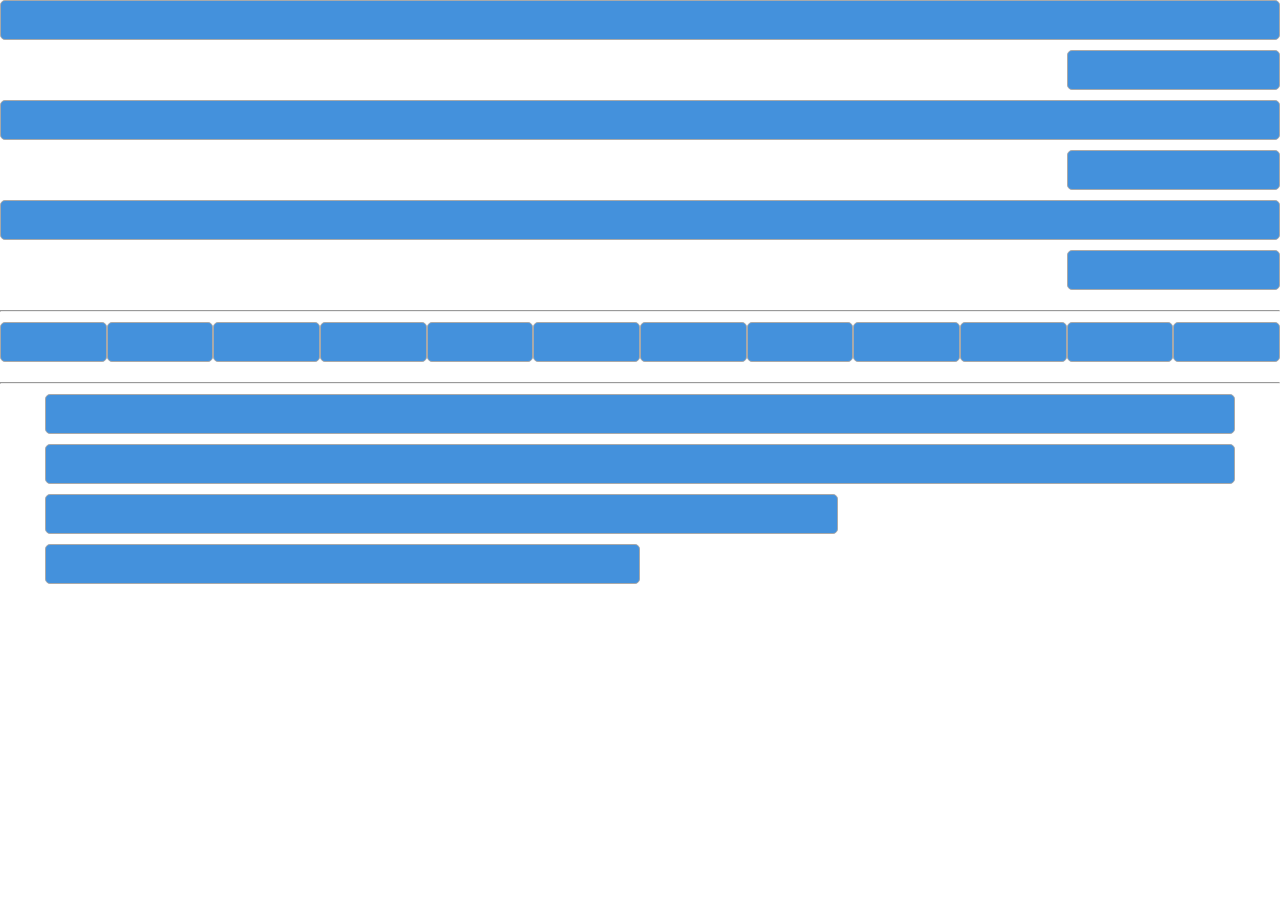
<file: mobile_first/index.html>
<!DOCTYPE html>
<html>
<head lang="en">
    <meta charset="UTF-8">
    <title>Demo</title>
    <link href="wysgrid.css" rel="stylesheet">
</head>
<body>
<style type="text/css">
    * {
        transition: 1.5s all;
    }
    body {
        margin: 0;
    }
    img {
        max-width: 100%;
        width: 100%;
        border: 1px solid black;
    }
    hr {
        margin: 10px 0;
    }
    .row div {
        height: 40px;
        background: #4491dc;
        border: 1px solid darkgray;
        border-radius: 5px;
        margin-bottom: 10px;

    }
    .row div:hover {
        background-color: #347ec5;
        transition: 0;
    }
</style>
<div class="container-fluid">
    <div class="row">
        <div class="xs-12 xs-offset-0 sm-2 sm-offset-10 md-12 md-offset-0 lg-2 lg-offset-10 xl-12 xl-offset-0"></div>
        <div class="xs-2 xs-offset-10 sm-12 sm-offset-0 md-2 md-offset-10 lg-12 lg-offset-0 xl-2 xl-offset-10"></div>
        <div class="xs-12 xs-offset-0 sm-2 sm-offset-10 md-12 md-offset-0 lg-2 lg-offset-10 xl-12 xl-offset-0"></div>
        <div class="xs-2 xs-offset-10 sm-12 sm-offset-0 md-2 md-offset-10 lg-12 lg-offset-0 xl-2 xl-offset-10"></div>
        <div class="xs-12 xs-offset-0 sm-2 sm-offset-10 md-12 md-offset-0 lg-2 lg-offset-10 xl-12 xl-offset-0"></div>
        <div class="xs-2 xs-offset-10 sm-12 sm-offset-0 md-2 md-offset-10 lg-12 lg-offset-0 xl-2 xl-offset-10"></div>

    </div>
</div>
<hr>
<div class="full-screen-container">
    <div class="row">
        <div class="xs-12 sm-6 md-4 lg-3 xl-1"></div>
        <div class="xs-12 sm-6 md-4 lg-3 xl-1"></div>
        <div class="xs-12 sm-6 md-4 lg-3 xl-1"></div>
        <div class="xs-12 sm-6 md-4 lg-3 xl-1"></div>
        <div class="xs-12 sm-6 md-4 lg-3 xl-1"></div>
        <div class="xs-12 sm-6 md-4 lg-3 xl-1"></div>
        <div class="xs-12 sm-6 md-4 lg-3 xl-1"></div>
        <div class="xs-12 sm-6 md-4 lg-3 xl-1"></div>
        <div class="xs-12 sm-6 md-4 lg-3 xl-1"></div>
        <div class="xs-12 sm-6 md-4 lg-3 xl-1"></div>
        <div class="xs-12 sm-6 md-4 lg-3 xl-1"></div>
        <div class="xs-12 sm-6 md-4 lg-3 xl-1"></div>
    </div>
</div>
<hr>
<div class="container">
    <div class="row">
        <div class="xs-12 sm-8 md-6 lg-4 xl-12"></div>
        <div class="xs-12 sm-4 md-6 lg-8 xl-12"></div>
    </div>
    <div class="row">
        <div class="xl-8"></div>
        <div class="md-6"></div>
    </div>
</div>

</body>
</html>
</file>
<file: mobile_first/wysgrid.css>
/* Break Points */
/* Gutter sizes */
/*Container Size is determined from variables with a gutter given based on the gutter variable */
/* Container widths */
.container {
  margin-left: auto;
  margin-right: auto;
  padding-left: 5px;
  padding-right: 5px;
}
@media (min-width: 468px) {
  .container {
    width: 458px;
  }
}
@media (min-width: 768px) {
  .container {
    width: 758px;
  }
}
@media (min-width: 992px) {
  .container {
    width: 982px;
  }
}
@media (min-width: 1200px) {
  .container {
    width: 1190px;
  }
}
.container-fluid {
  margin-right: auto;
  margin-left: auto;
  padding-left: 5px;
  padding-right: 5px;
}
.full-screen-container {
  margin-right: auto;
  margin-left: auto;
}
.full-screen-container .row {
  margin-left: 0;
  margin-right: 0;
}
.row {
  margin-left: -5px;
  margin-right: -5px;
}
* {
  box-sizing: border-box;
}
*:before,
*:after {
  box-sizing: border-box;
}
.xs-1,
.sm-1,
.md-1,
.lg-1,
.xl-1,
.xs-2,
.sm-2,
.md-2,
.lg-2,
.xl-2,
.xs-3,
.sm-3,
.md-3,
.lg-3,
.xl-3,
.xs-4,
.sm-4,
.md-4,
.lg-4,
.xl-4,
.xs-5,
.sm-5,
.md-5,
.lg-5,
.xl-5,
.xs-6,
.sm-6,
.md-6,
.lg-6,
.xl-6,
.xs-7,
.sm-7,
.md-7,
.lg-7,
.xl-7,
.xs-8,
.sm-8,
.md-8,
.lg-8,
.xl-8,
.xs-9,
.sm-9,
.md-9,
.lg-9,
.xl-9,
.xs-10,
.sm-10,
.md-10,
.lg-10,
.xl-10,
.xs-11,
.sm-11,
.md-11,
.lg-11,
.xl-11,
.xs-12,
.sm-12,
.md-12,
.lg-12,
.xl-12 {
  position: relative;
  min-height: 1px;
  padding-left: 5px;
  padding-right: 5px;
}
.xs-1,
.xs-2,
.xs-3,
.xs-4,
.xs-5,
.xs-6,
.xs-7,
.xs-8,
.xs-9,
.xs-10,
.xs-11,
.xs-12 {
  float: left;
}
.xs-12 {
  width: 100%;
}
.xs-11 {
  width: 91.66666667%;
}
.xs-10 {
  width: 83.33333333%;
}
.xs-9 {
  width: 75%;
}
.xs-8 {
  width: 66.66666667%;
}
.xs-7 {
  width: 58.33333333%;
}
.xs-6 {
  width: 50%;
}
.xs-5 {
  width: 41.66666667%;
}
.xs-4 {
  width: 33.33333333%;
}
.xs-3 {
  width: 25%;
}
.xs-2 {
  width: 16.66666667%;
}
.xs-1 {
  width: 8.33333333%;
}
.xs-pull-12 {
  right: 100%;
}
.xs-pull-11 {
  right: 91.66666667%;
}
.xs-pull-10 {
  right: 83.33333333%;
}
.xs-pull-9 {
  right: 75%;
}
.xs-pull-8 {
  right: 66.66666667%;
}
.xs-pull-7 {
  right: 58.33333333%;
}
.xs-pull-6 {
  right: 50%;
}
.xs-pull-5 {
  right: 41.66666667%;
}
.xs-pull-4 {
  right: 33.33333333%;
}
.xs-pull-3 {
  right: 25%;
}
.xs-pull-2 {
  right: 16.66666667%;
}
.xs-pull-1 {
  right: 8.33333333%;
}
.xs-pull-0 {
  right: auto;
}
.xs-push-12 {
  left: 100%;
}
.xs-push-11 {
  left: 91.66666667%;
}
.xs-push-10 {
  left: 83.33333333%;
}
.xs-push-9 {
  left: 75%;
}
.xs-push-8 {
  left: 66.66666667%;
}
.xs-push-7 {
  left: 58.33333333%;
}
.xs-push-6 {
  left: 50%;
}
.xs-push-5 {
  left: 41.66666667%;
}
.xs-push-4 {
  left: 33.33333333%;
}
.xs-push-3 {
  left: 25%;
}
.xs-push-2 {
  left: 16.66666667%;
}
.xs-push-1 {
  left: 8.33333333%;
}
.xs-push-0 {
  left: auto;
}
.xs-offset-12 {
  margin-left: 100%;
}
.xs-offset-11 {
  margin-left: 91.66666667%;
}
.xs-offset-10 {
  margin-left: 83.33333333%;
}
.xs-offset-9 {
  margin-left: 75%;
}
.xs-offset-8 {
  margin-left: 66.66666667%;
}
.xs-offset-7 {
  margin-left: 58.33333333%;
}
.xs-offset-6 {
  margin-left: 50%;
}
.xs-offset-5 {
  margin-left: 41.66666667%;
}
.xs-offset-4 {
  margin-left: 33.33333333%;
}
.xs-offset-3 {
  margin-left: 25%;
}
.xs-offset-2 {
  margin-left: 16.66666667%;
}
.xs-offset-1 {
  margin-left: 8.33333333%;
}
.xs-offset-0 {
  margin-left: 0%;
}
@media (min-width: 468px) {
  .sm-1,
  .sm-2,
  .sm-3,
  .sm-4,
  .sm-5,
  .sm-6,
  .sm-7,
  .sm-8,
  .sm-9,
  .sm-10,
  .sm-11,
  .sm-12 {
    float: left;
  }
  .sm-12 {
    width: 100%;
  }
  .sm-11 {
    width: 91.66666667%;
  }
  .sm-10 {
    width: 83.33333333%;
  }
  .sm-9 {
    width: 75%;
  }
  .sm-8 {
    width: 66.66666667%;
  }
  .sm-7 {
    width: 58.33333333%;
  }
  .sm-6 {
    width: 50%;
  }
  .sm-5 {
    width: 41.66666667%;
  }
  .sm-4 {
    width: 33.33333333%;
  }
  .sm-3 {
    width: 25%;
  }
  .sm-2 {
    width: 16.66666667%;
  }
  .sm-1 {
    width: 8.33333333%;
  }
  .sm-pull-12 {
    right: 100%;
  }
  .sm-pull-11 {
    right: 91.66666667%;
  }
  .sm-pull-10 {
    right: 83.33333333%;
  }
  .sm-pull-9 {
    right: 75%;
  }
  .sm-pull-8 {
    right: 66.66666667%;
  }
  .sm-pull-7 {
    right: 58.33333333%;
  }
  .sm-pull-6 {
    right: 50%;
  }
  .sm-pull-5 {
    right: 41.66666667%;
  }
  .sm-pull-4 {
    right: 33.33333333%;
  }
  .sm-pull-3 {
    right: 25%;
  }
  .sm-pull-2 {
    right: 16.66666667%;
  }
  .sm-pull-1 {
    right: 8.33333333%;
  }
  .sm-pull-0 {
    right: auto;
  }
  .sm-push-12 {
    left: 100%;
  }
  .sm-push-11 {
    left: 91.66666667%;
  }
  .sm-push-10 {
    left: 83.33333333%;
  }
  .sm-push-9 {
    left: 75%;
  }
  .sm-push-8 {
    left: 66.66666667%;
  }
  .sm-push-7 {
    left: 58.33333333%;
  }
  .sm-push-6 {
    left: 50%;
  }
  .sm-push-5 {
    left: 41.66666667%;
  }
  .sm-push-4 {
    left: 33.33333333%;
  }
  .sm-push-3 {
    left: 25%;
  }
  .sm-push-2 {
    left: 16.66666667%;
  }
  .sm-push-1 {
    left: 8.33333333%;
  }
  .sm-push-0 {
    left: auto;
  }
  .sm-offset-12 {
    margin-left: 100%;
  }
  .sm-offset-11 {
    margin-left: 91.66666667%;
  }
  .sm-offset-10 {
    margin-left: 83.33333333%;
  }
  .sm-offset-9 {
    margin-left: 75%;
  }
  .sm-offset-8 {
    margin-left: 66.66666667%;
  }
  .sm-offset-7 {
    margin-left: 58.33333333%;
  }
  .sm-offset-6 {
    margin-left: 50%;
  }
  .sm-offset-5 {
    margin-left: 41.66666667%;
  }
  .sm-offset-4 {
    margin-left: 33.33333333%;
  }
  .sm-offset-3 {
    margin-left: 25%;
  }
  .sm-offset-2 {
    margin-left: 16.66666667%;
  }
  .sm-offset-1 {
    margin-left: 8.33333333%;
  }
  .sm-offset-0 {
    margin-left: 0%;
  }
}
@media (min-width: 768px) {
  .md-1,
  .md-2,
  .md-3,
  .md-4,
  .md-5,
  .md-6,
  .md-7,
  .md-8,
  .md-9,
  .md-10,
  .md-11,
  .md-12 {
    float: left;
  }
  .md-12 {
    width: 100%;
  }
  .md-11 {
    width: 91.66666667%;
  }
  .md-10 {
    width: 83.33333333%;
  }
  .md-9 {
    width: 75%;
  }
  .md-8 {
    width: 66.66666667%;
  }
  .md-7 {
    width: 58.33333333%;
  }
  .md-6 {
    width: 50%;
  }
  .md-5 {
    width: 41.66666667%;
  }
  .md-4 {
    width: 33.33333333%;
  }
  .md-3 {
    width: 25%;
  }
  .md-2 {
    width: 16.66666667%;
  }
  .md-1 {
    width: 8.33333333%;
  }
  .md-pull-12 {
    right: 100%;
  }
  .md-pull-11 {
    right: 91.66666667%;
  }
  .md-pull-10 {
    right: 83.33333333%;
  }
  .md-pull-9 {
    right: 75%;
  }
  .md-pull-8 {
    right: 66.66666667%;
  }
  .md-pull-7 {
    right: 58.33333333%;
  }
  .md-pull-6 {
    right: 50%;
  }
  .md-pull-5 {
    right: 41.66666667%;
  }
  .md-pull-4 {
    right: 33.33333333%;
  }
  .md-pull-3 {
    right: 25%;
  }
  .md-pull-2 {
    right: 16.66666667%;
  }
  .md-pull-1 {
    right: 8.33333333%;
  }
  .md-pull-0 {
    right: auto;
  }
  .md-push-12 {
    left: 100%;
  }
  .md-push-11 {
    left: 91.66666667%;
  }
  .md-push-10 {
    left: 83.33333333%;
  }
  .md-push-9 {
    left: 75%;
  }
  .md-push-8 {
    left: 66.66666667%;
  }
  .md-push-7 {
    left: 58.33333333%;
  }
  .md-push-6 {
    left: 50%;
  }
  .md-push-5 {
    left: 41.66666667%;
  }
  .md-push-4 {
    left: 33.33333333%;
  }
  .md-push-3 {
    left: 25%;
  }
  .md-push-2 {
    left: 16.66666667%;
  }
  .md-push-1 {
    left: 8.33333333%;
  }
  .md-push-0 {
    left: auto;
  }
  .md-offset-12 {
    margin-left: 100%;
  }
  .md-offset-11 {
    margin-left: 91.66666667%;
  }
  .md-offset-10 {
    margin-left: 83.33333333%;
  }
  .md-offset-9 {
    margin-left: 75%;
  }
  .md-offset-8 {
    margin-left: 66.66666667%;
  }
  .md-offset-7 {
    margin-left: 58.33333333%;
  }
  .md-offset-6 {
    margin-left: 50%;
  }
  .md-offset-5 {
    margin-left: 41.66666667%;
  }
  .md-offset-4 {
    margin-left: 33.33333333%;
  }
  .md-offset-3 {
    margin-left: 25%;
  }
  .md-offset-2 {
    margin-left: 16.66666667%;
  }
  .md-offset-1 {
    margin-left: 8.33333333%;
  }
  .md-offset-0 {
    margin-left: 0%;
  }
}
@media (min-width: 992px) {
  .lg-1,
  .lg-2,
  .lg-3,
  .lg-4,
  .lg-5,
  .lg-6,
  .lg-7,
  .lg-8,
  .lg-9,
  .lg-10,
  .lg-11,
  .lg-12 {
    float: left;
  }
  .lg-12 {
    width: 100%;
  }
  .lg-11 {
    width: 91.66666667%;
  }
  .lg-10 {
    width: 83.33333333%;
  }
  .lg-9 {
    width: 75%;
  }
  .lg-8 {
    width: 66.66666667%;
  }
  .lg-7 {
    width: 58.33333333%;
  }
  .lg-6 {
    width: 50%;
  }
  .lg-5 {
    width: 41.66666667%;
  }
  .lg-4 {
    width: 33.33333333%;
  }
  .lg-3 {
    width: 25%;
  }
  .lg-2 {
    width: 16.66666667%;
  }
  .lg-1 {
    width: 8.33333333%;
  }
  .lg-pull-12 {
    right: 100%;
  }
  .lg-pull-11 {
    right: 91.66666667%;
  }
  .lg-pull-10 {
    right: 83.33333333%;
  }
  .lg-pull-9 {
    right: 75%;
  }
  .lg-pull-8 {
    right: 66.66666667%;
  }
  .lg-pull-7 {
    right: 58.33333333%;
  }
  .lg-pull-6 {
    right: 50%;
  }
  .lg-pull-5 {
    right: 41.66666667%;
  }
  .lg-pull-4 {
    right: 33.33333333%;
  }
  .lg-pull-3 {
    right: 25%;
  }
  .lg-pull-2 {
    right: 16.66666667%;
  }
  .lg-pull-1 {
    right: 8.33333333%;
  }
  .lg-pull-0 {
    right: auto;
  }
  .lg-push-12 {
    left: 100%;
  }
  .lg-push-11 {
    left: 91.66666667%;
  }
  .lg-push-10 {
    left: 83.33333333%;
  }
  .lg-push-9 {
    left: 75%;
  }
  .lg-push-8 {
    left: 66.66666667%;
  }
  .lg-push-7 {
    left: 58.33333333%;
  }
  .lg-push-6 {
    left: 50%;
  }
  .lg-push-5 {
    left: 41.66666667%;
  }
  .lg-push-4 {
    left: 33.33333333%;
  }
  .lg-push-3 {
    left: 25%;
  }
  .lg-push-2 {
    left: 16.66666667%;
  }
  .lg-push-1 {
    left: 8.33333333%;
  }
  .lg-push-0 {
    left: auto;
  }
  .lg-offset-12 {
    margin-left: 100%;
  }
  .lg-offset-11 {
    margin-left: 91.66666667%;
  }
  .lg-offset-10 {
    margin-left: 83.33333333%;
  }
  .lg-offset-9 {
    margin-left: 75%;
  }
  .lg-offset-8 {
    margin-left: 66.66666667%;
  }
  .lg-offset-7 {
    margin-left: 58.33333333%;
  }
  .lg-offset-6 {
    margin-left: 50%;
  }
  .lg-offset-5 {
    margin-left: 41.66666667%;
  }
  .lg-offset-4 {
    margin-left: 33.33333333%;
  }
  .lg-offset-3 {
    margin-left: 25%;
  }
  .lg-offset-2 {
    margin-left: 16.66666667%;
  }
  .lg-offset-1 {
    margin-left: 8.33333333%;
  }
  .lg-offset-0 {
    margin-left: 0%;
  }
}
@media (min-width: 1200px) {
  .xl-1,
  .xl-2,
  .xl-3,
  .xl-4,
  .xl-5,
  .xl-6,
  .xl-7,
  .xl-8,
  .xl-9,
  .xl-10,
  .xl-11,
  .xl-12 {
    float: left;
  }
  .xl-12 {
    width: 100%;
  }
  .xl-11 {
    width: 91.66666667%;
  }
  .xl-10 {
    width: 83.33333333%;
  }
  .xl-9 {
    width: 75%;
  }
  .xl-8 {
    width: 66.66666667%;
  }
  .xl-7 {
    width: 58.33333333%;
  }
  .xl-6 {
    width: 50%;
  }
  .xl-5 {
    width: 41.66666667%;
  }
  .xl-4 {
    width: 33.33333333%;
  }
  .xl-3 {
    width: 25%;
  }
  .xl-2 {
    width: 16.66666667%;
  }
  .xl-1 {
    width: 8.33333333%;
  }
  .xl-pull-12 {
    right: 100%;
  }
  .xl-pull-11 {
    right: 91.66666667%;
  }
  .xl-pull-10 {
    right: 83.33333333%;
  }
  .xl-pull-9 {
    right: 75%;
  }
  .xl-pull-8 {
    right: 66.66666667%;
  }
  .xl-pull-7 {
    right: 58.33333333%;
  }
  .xl-pull-6 {
    right: 50%;
  }
  .xl-pull-5 {
    right: 41.66666667%;
  }
  .xl-pull-4 {
    right: 33.33333333%;
  }
  .xl-pull-3 {
    right: 25%;
  }
  .xl-pull-2 {
    right: 16.66666667%;
  }
  .xl-pull-1 {
    right: 8.33333333%;
  }
  .xl-pull-0 {
    right: auto;
  }
  .xl-push-12 {
    left: 100%;
  }
  .xl-push-11 {
    left: 91.66666667%;
  }
  .xl-push-10 {
    left: 83.33333333%;
  }
  .xl-push-9 {
    left: 75%;
  }
  .xl-push-8 {
    left: 66.66666667%;
  }
  .xl-push-7 {
    left: 58.33333333%;
  }
  .xl-push-6 {
    left: 50%;
  }
  .xl-push-5 {
    left: 41.66666667%;
  }
  .xl-push-4 {
    left: 33.33333333%;
  }
  .xl-push-3 {
    left: 25%;
  }
  .xl-push-2 {
    left: 16.66666667%;
  }
  .xl-push-1 {
    left: 8.33333333%;
  }
  .xl-push-0 {
    left: auto;
  }
  .xl-offset-12 {
    margin-left: 100%;
  }
  .xl-offset-11 {
    margin-left: 91.66666667%;
  }
  .xl-offset-10 {
    margin-left: 83.33333333%;
  }
  .xl-offset-9 {
    margin-left: 75%;
  }
  .xl-offset-8 {
    margin-left: 66.66666667%;
  }
  .xl-offset-7 {
    margin-left: 58.33333333%;
  }
  .xl-offset-6 {
    margin-left: 50%;
  }
  .xl-offset-5 {
    margin-left: 41.66666667%;
  }
  .xl-offset-4 {
    margin-left: 33.33333333%;
  }
  .xl-offset-3 {
    margin-left: 25%;
  }
  .xl-offset-2 {
    margin-left: 16.66666667%;
  }
  .xl-offset-1 {
    margin-left: 8.33333333%;
  }
  .xl-offset-0 {
    margin-left: 0%;
  }
}
.container:before,
.container:after,
.container-fluid:before,
.container-fluid:after,
.full-screen-container:before,
.full-screen-container:after,
.row:before,
.row:after {
  content: " ";
  display: table;
}
.container:after,
.container-fluid:after,
.full-screen-container:after,
.row:after {
  clear: both;
}
/*
//variables
@size: xs;
@columns: 12;


.single-grid-column(@grid-name, @columns) {
  .@{grid-name}-@{columns} {
    width: percentage( (1 / @columns) );

  }
}

.grid-columns(@grid-name, @columns) when (@columns > 0) {

  .single-grid-column(@grid-name, @columns );

  .grid-columns(@grid-name, (@columns - 1));
}
//Push classes
.single-grid-column-push(@grid-name, @columns) {
  .@{grid-name}-push-@{columns} {
    left: percentage( (1 / @columns) );

  }
}

.grid-columns-push(@grid-name, @columns) when (@columns > 0) {

  .single-grid-column-push(@grid-name, @columns );

  .grid-columns-push(@grid-name, (@columns - 1));
}
//Pull Classes
.single-grid-column-pull(@grid-name, @columns) {
  .@{grid-name}-pull-@{columns} {
    right: percentage( (1 / @columns) );

  }
}

.grid-columns-pull(@grid-name, @columns) when (@columns > 0) {

  .single-grid-column-pull(@grid-name, @columns );

  .grid-columns-pull(@grid-name, (@columns - 1));
}
//Offset Classes
.single-grid-column-offset(@grid-name, @columns) {
  .@{grid-name}-offset-@{columns} {
    margin-left: percentage( (1 / @columns) );

  }
}

.grid-columns-offset(@grid-name, @columns) when (@columns > 0) {

  .single-grid-column-offset(@grid-name, @columns );

  .grid-columns-offset(@grid-name, (@columns - 1));
}

//.make-grid(@size, @columns);

.make-grid(@size) {
  .grid-columns(@size, @columns);
  .grid-columns-push(@size, @columns);
  .grid-columns-pull(@size, @columns);
  .grid-columns-offset(@size, @columns);

}
//.make-grid(sm, @columns);
//.make-grid(md, @columns);
//.make-grid(lg, @columns);
//.make-grid(xl, @columns);
.make-grid(@size);

*/
</file>
